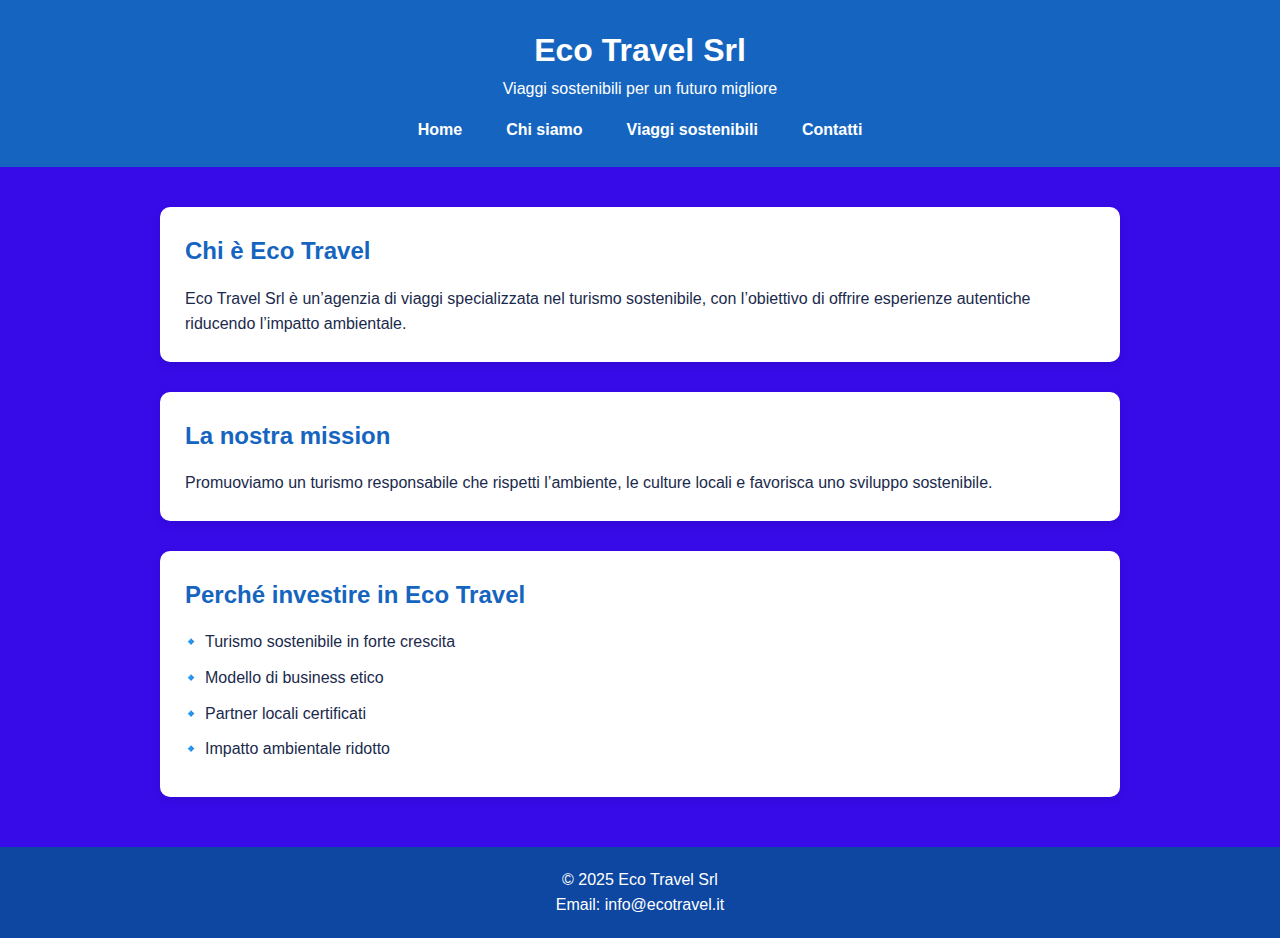
<file: index.html>
<!DOCTYPE html>
<html lang="it">
<head>
    <meta charset="UTF-8">
    <title>Eco Travel Srl - Home</title>
    <meta name="viewport" content="width=device-width, initial-scale=1.0">
    <meta name="description" content="Eco Travel Srl - Agenzia di viaggi sostenibili">
    <link rel="stylesheet" href="style.css">
</head>

<body>

<header>
    <h1>Eco Travel Srl</h1>
    <p>Viaggi sostenibili per un futuro migliore</p>

    <nav>
        <ul>
            <li><a href="index.html">Home</a></li>
            <li><a href="chisiamo.html">Chi siamo</a></li>
            <li><a href="viaggi.html">Viaggi sostenibili</a></li>
            <li><a href="contatti.html">Contatti</a></li>
        </ul>
    </nav>
</header>

<main>

    <section>
        <h2>Chi è Eco Travel</h2>
        <p>
            Eco Travel Srl è un’agenzia di viaggi specializzata nel turismo sostenibile,
            con l’obiettivo di offrire esperienze autentiche riducendo l’impatto ambientale.
        </p>
    </section>

    <section>
        <h2>La nostra mission</h2>
        <p>
            Promuoviamo un turismo responsabile che rispetti l’ambiente,
            le culture locali e favorisca uno sviluppo sostenibile.
        </p>
    </section>

    <section>
        <h2>Perché investire in Eco Travel</h2>
        <ul>
            <li>Turismo sostenibile in forte crescita</li>
            <li>Modello di business etico</li>
            <li>Partner locali certificati</li>
            <li>Impatto ambientale ridotto</li>
        </ul>
    </section>

</main>

<footer>
    <p>&copy; 2025 Eco Travel Srl</p>
    <p>Email: info@ecotravel.it</p>
</footer>

</body>
</html>
</file>
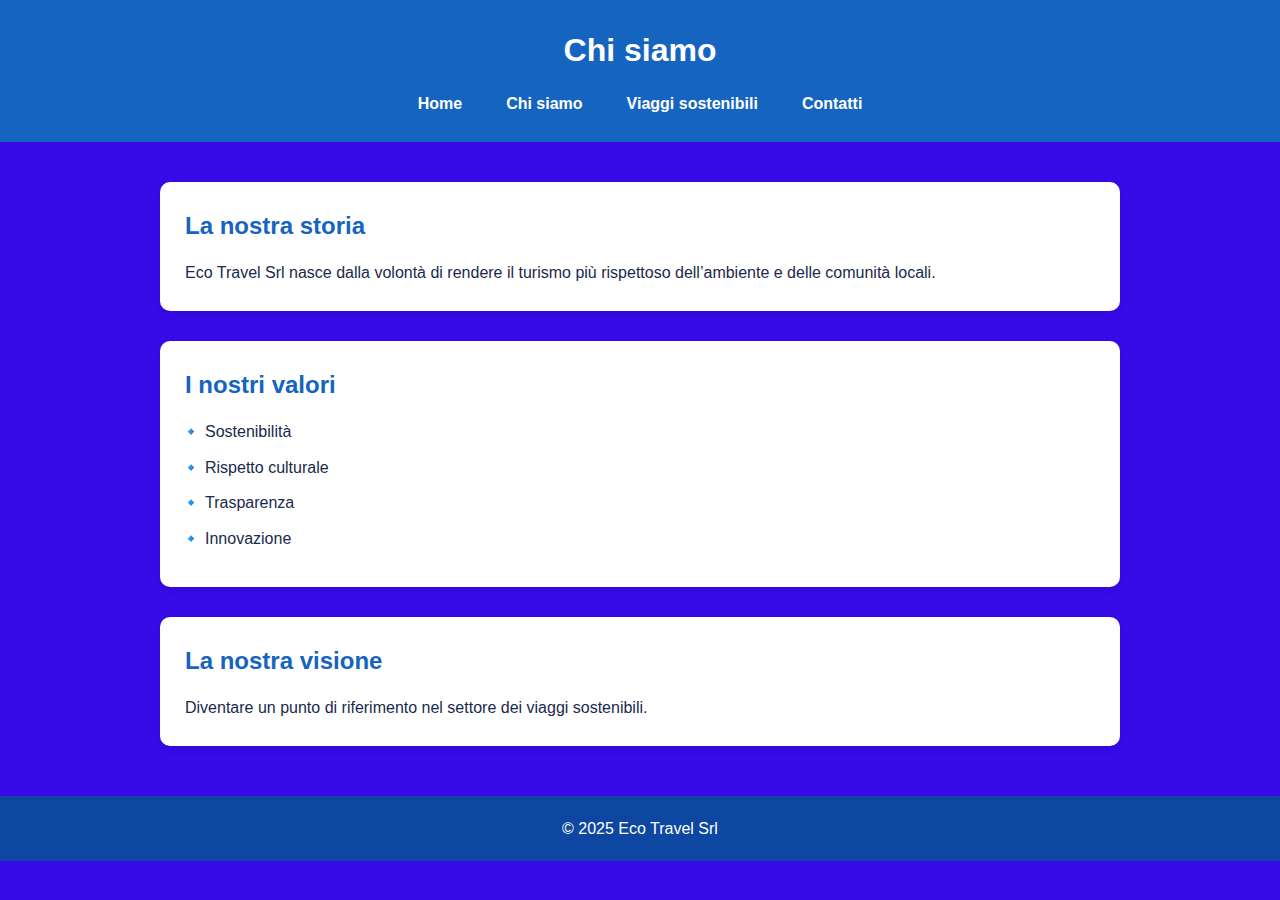
<file: chisiamo.html>
<!DOCTYPE html>
<html lang="it">
<head>
    <meta charset="UTF-8">
    <title>Chi siamo - Eco Travel Srl</title>
    <meta name="viewport" content="width=device-width, initial-scale=1.0">
    <link rel="stylesheet" href="style.css">
</head>

<body>

<header>
    <h1>Chi siamo</h1>

    <nav>
        <ul>
            <li><a href="index.html">Home</a></li>
            <li><a href="chisiamo.html">Chi siamo</a></li>
            <li><a href="viaggi.html">Viaggi sostenibili</a></li>
            <li><a href="contatti.html">Contatti</a></li>
        </ul>
    </nav>
</header>

<main>

    <section>
        <h2>La nostra storia</h2>
        <p>
            Eco Travel Srl nasce dalla volontà di rendere il turismo
            più rispettoso dell’ambiente e delle comunità locali.
        </p>
    </section>

    <section>
        <h2>I nostri valori</h2>
        <ul>
            <li>Sostenibilità</li>
            <li>Rispetto culturale</li>
            <li>Trasparenza</li>
            <li>Innovazione</li>
        </ul>
    </section>

    <section>
        <h2>La nostra visione</h2>
        <p>
            Diventare un punto di riferimento nel settore dei viaggi sostenibili.
        </p>
    </section>

</main>

<footer>
    <p>&copy; 2025 Eco Travel Srl</p>
</footer>

</body>
</html>
</file>
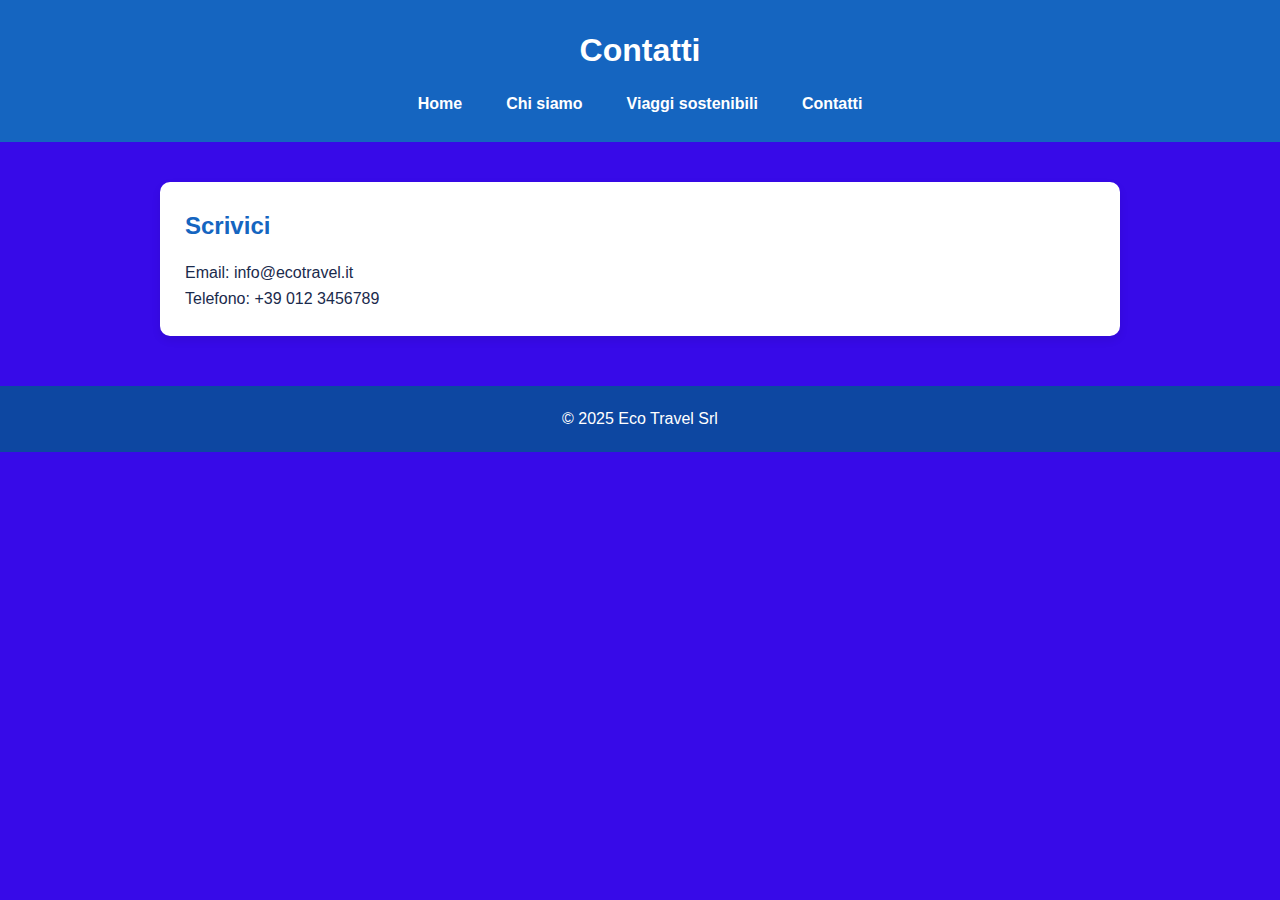
<file: contatti.html>
<!DOCTYPE html>
<html lang="it">
<head>
    <meta charset="UTF-8">
    <title>Contatti - Eco Travel Srl</title>
    <meta name="viewport" content="width=device-width, initial-scale=1.0">
    <link rel="stylesheet" href="style.css">
</head>

<body>

<header>
    <h1>Contatti</h1>

    <nav>
        <ul>
            <li><a href="index.html">Home</a></li>
            <li><a href="chisiamo.html">Chi siamo</a></li>
            <li><a href="viaggi.html">Viaggi sostenibili</a></li>
            <li><a href="contatti.html">Contatti</a></li>
        </ul>
    </nav>
</header>

<main>

    <section>
        <h2>Scrivici</h2>
        <p>Email: info@ecotravel.it</p>
        <p>Telefono: +39 012 3456789</p>
    </section>

</main>

<footer>
    <p>&copy; 2025 Eco Travel Srl</p>
</footer>

</body>
</html>
</file>
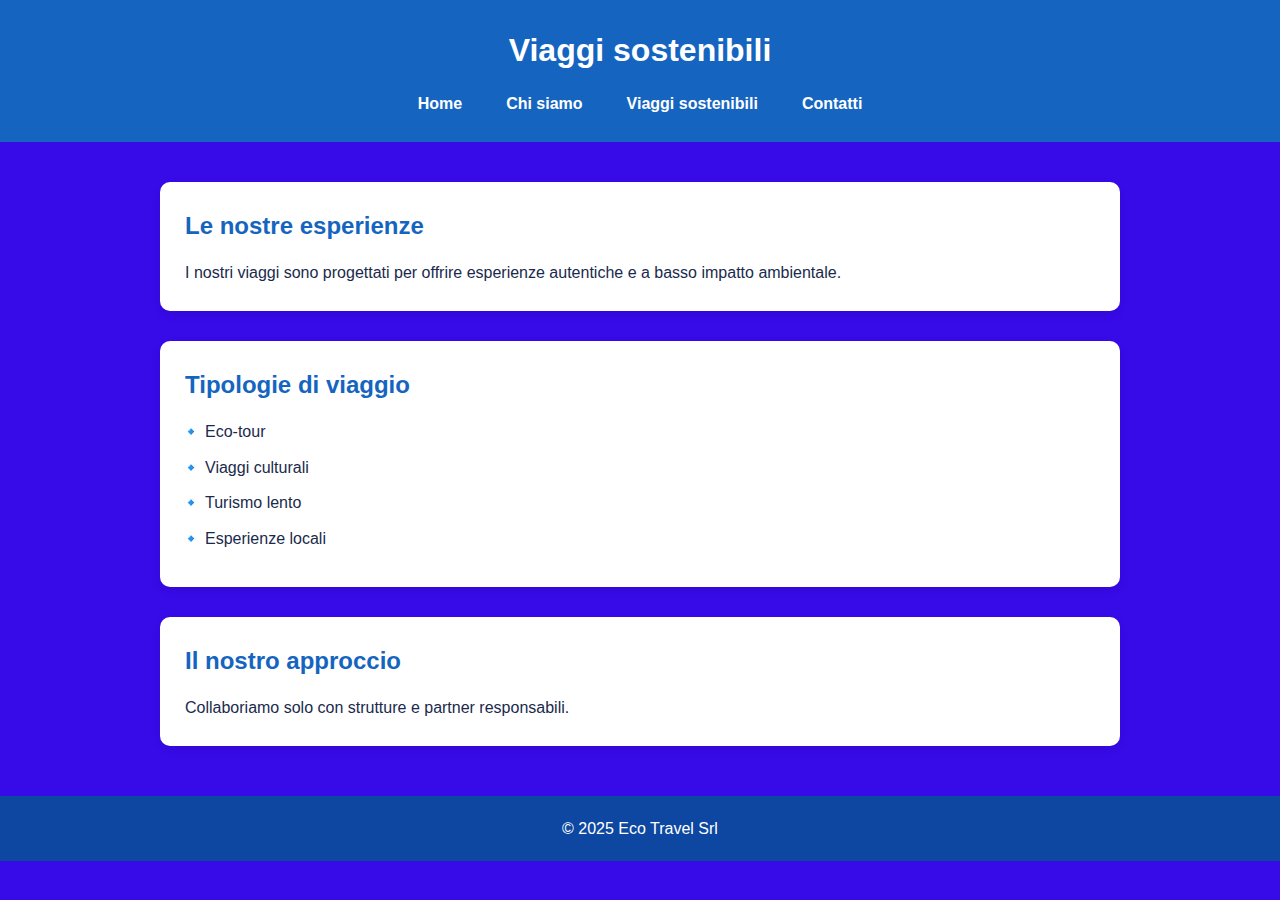
<file: viaggi.html>
<!DOCTYPE html>
<html lang="it">
<head>
    <meta charset="UTF-8">
    <title>Viaggi sostenibili - Eco Travel Srl</title>
    <meta name="viewport" content="width=device-width, initial-scale=1.0">
    <link rel="stylesheet" href="style.css">
</head>

<body>

<header>
    <h1>Viaggi sostenibili</h1>

    <nav>
        <ul>
            <li><a href="index.html">Home</a></li>
            <li><a href="chisiamo.html">Chi siamo</a></li>
            <li><a href="viaggi.html">Viaggi sostenibili</a></li>
            <li><a href="contatti.html">Contatti</a></li>
        </ul>
    </nav>
</header>

<main>

    <section>
        <h2>Le nostre esperienze</h2>
        <p>
            I nostri viaggi sono progettati per offrire esperienze autentiche
            e a basso impatto ambientale.
        </p>
    </section>

    <section>
        <h2>Tipologie di viaggio</h2>
        <ul>
            <li>Eco-tour</li>
            <li>Viaggi culturali</li>
            <li>Turismo lento</li>
            <li>Esperienze locali</li>
        </ul>
    </section>

    <section>
        <h2>Il nostro approccio</h2>
        <p>
            Collaboriamo solo con strutture e partner responsabili.
        </p>
    </section>

</main>

<footer>
    <p>&copy; 2025 Eco Travel Srl</p>
</footer>

</body>
</html>
</file>
<file: style.css>
* { 
    margin: 0;
    padding: 0;
    box-sizing: border-box;
}

body {
    font-family: Arial, Helvetica, sans-serif;
    background-color: #370ae8; 
    color: #1a2a4c; 
    line-height: 1.6;
}

header {
    background-color: #1565c0; 
    color: white;
    padding: 25px;
    text-align: center;
}

nav ul {
    list-style: none;
    display: flex;
    justify-content: center;
    gap: 20px;
    margin-top: 15px;
}

nav a {
    color: white;
    text-decoration: none;
    font-weight: bold;
    padding: 6px 12px;
    border-radius: 5px;
}

nav a:hover {
    background-color: #0d47a1; 
}

main {
    max-width: 1000px;
    margin: 40px auto;
    padding: 0 20px;
}

section {
    background-color: white;
    padding: 25px;
    margin-bottom: 30px;
    border-radius: 10px;
    box-shadow: 0 4px 10px rgba(0,0,0,0.08);
}

section h2 {
    color: #1565c0; 
    margin-bottom: 15px;
}

section ul {
    padding-left: 20px;
}

section ul li {
    margin-bottom: 10px;
    list-style-type: "🔹 "; 
}

footer {
    background-color: #0d47a1; 
    color: white;
    text-align: center;
    padding: 20px;
    margin-top: 50px;
}

@media (max-width: 768px) {
    nav ul {
        flex-direction: column;
    }
}
</file>
